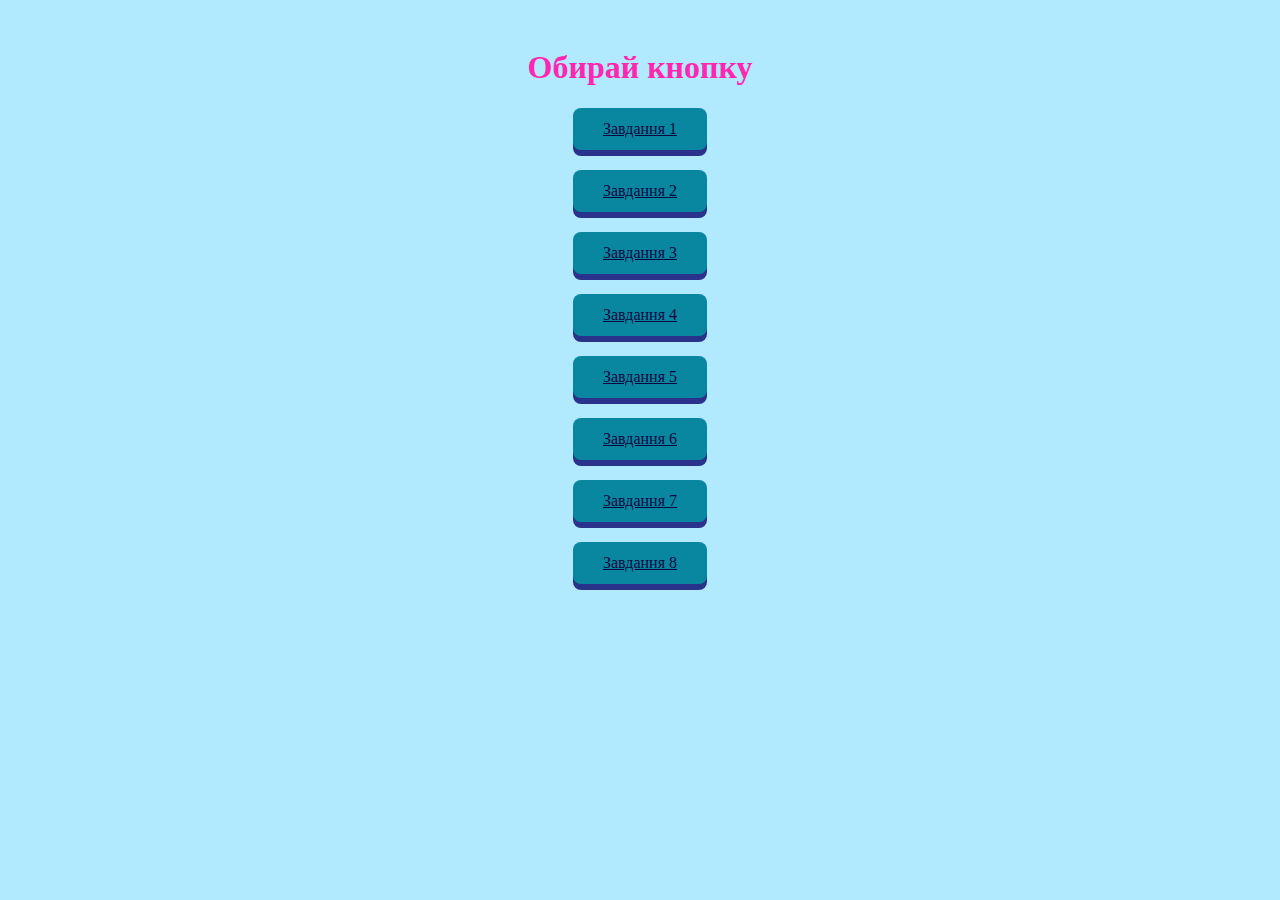
<file: index.html>
<!DOCTYPE html>
<html>
    <head>
        <meta charset="UTF-8">
        <title>Лабораторна робота 12</title>
        <link href="css/style.css" rel="stylesheet">
    </head>
    <body>
        <div class="conteiner">
            <h1>Обирай кнопку</h1>
            <a href="lab3_1.html" class="button">Завдання 1</a>
            <a href="lab3_2.html" class="button">Завдання 2</a>
            <a href="lab3_3.html" class="button">Завдання 3</a>
            <a href="lab3_4.html" class="button">Завдання 4</a>
            <a href="lab3_5.html" class="button">Завдання 5</a>
            <a href="lab3_6.html" class="button">Завдання 6</a>
            <a href="lab3_7.html" class="button">Завдання 7</a>
            <a href="lab3_8.html" class="button">Завдання 8</a>
        </div>
    </body>
</html>
</file>
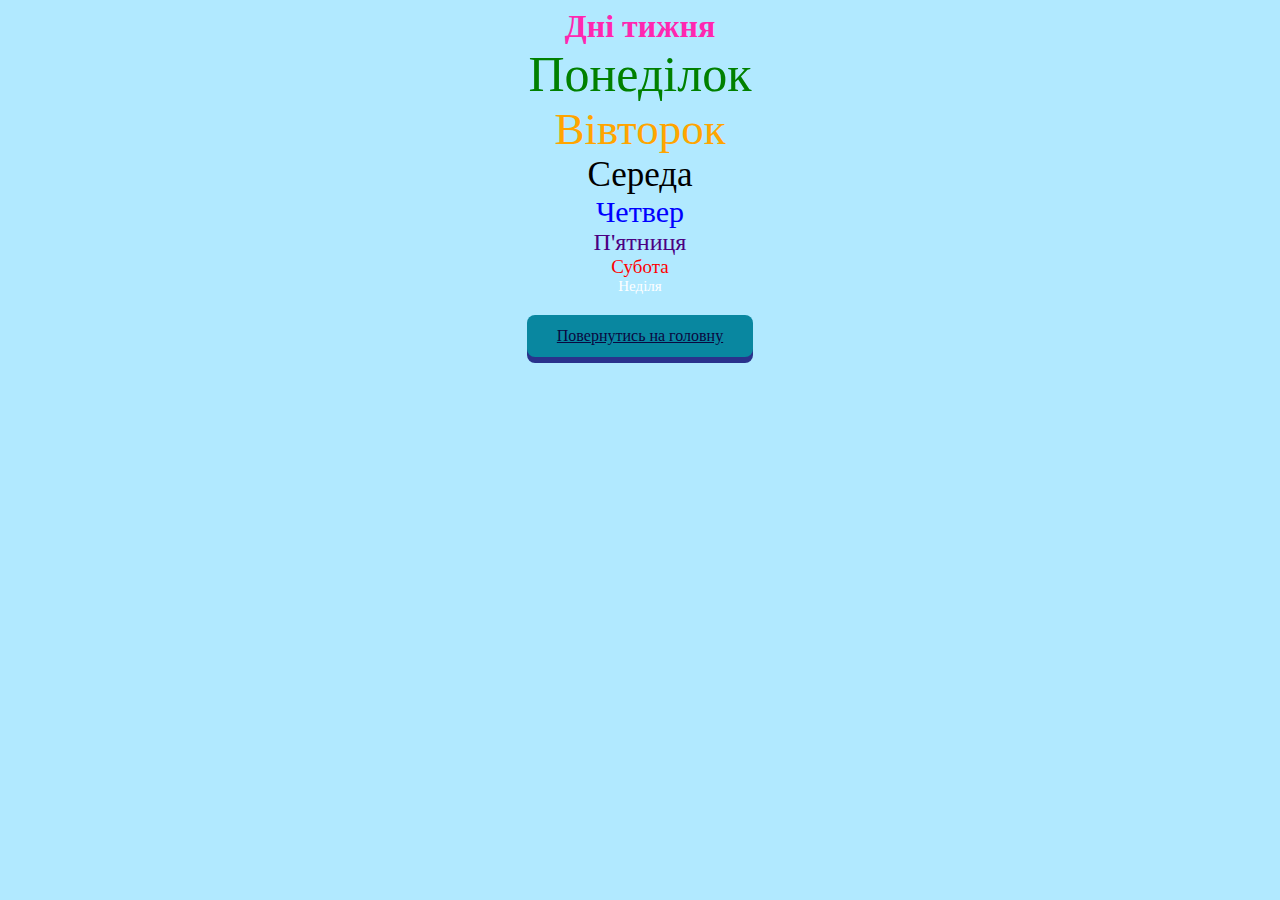
<file: lab3_1.html>
<!DOCTYPE html>
<html lang="uk">
<head>
    <meta charset="UTF-8">
    <link href="css/style.css" rel="stylesheet">
    <title>Дні тижня</title>
    
</head>
<body>

<h1 style="margin: auto;">Дні тижня</h1>
<div id="days-container"></div>

<script>
    const daysOfWeek = ["Понеділок", "Вівторок", "Середа", "Четвер", "П'ятниця", "Субота", "Неділя"];

    const fontSizes = ["50px", "45px", "35px", "30px", "24px", "19px", "15px"];
    
    const colors = ["green", "orange", "black", "blue", "indigo", "red", "white"];

    const container = document.getElementById("days-container");

    daysOfWeek.forEach((day, index) => {
        const dayElement = document.createElement("div");
        dayElement.className = "day";
        dayElement.textContent = day;
        
        dayElement.style.fontSize = fontSizes[index];
        dayElement.style.color = colors[index];
        
        container.appendChild(dayElement);
    });
</script>

<div class="return">
    <a href="index.html" class="button">Повернутись на головну</a>
</div>

</body>
</html>
</file>
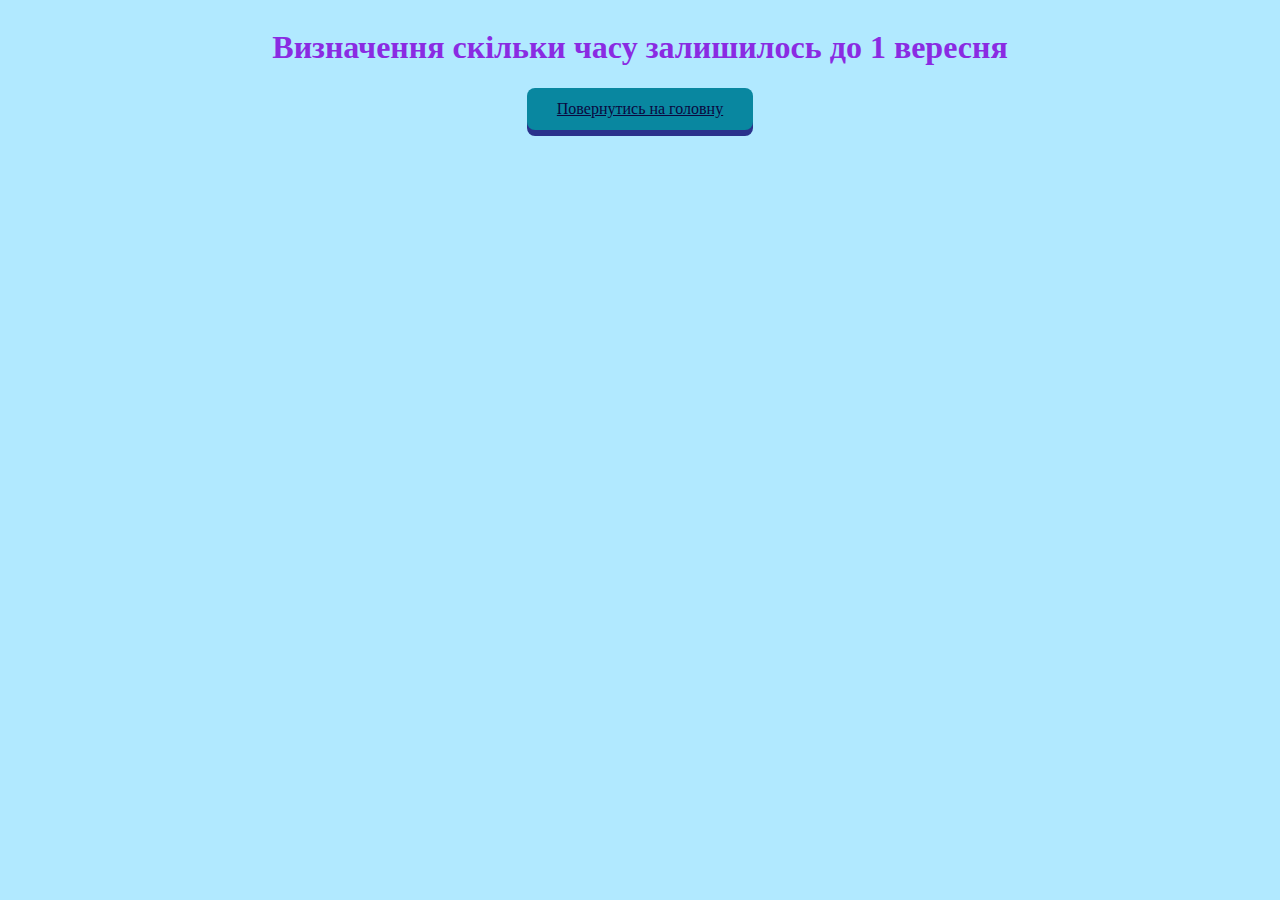
<file: lab3_2.html>
<!DOCTYPE HTML>
<html>
	<head>
		<meta charset="UTF-8">
        <link href="css/style.css" rel="stylesheet">
		<title>Визначення часу</title>
	</head>	
	<body>
        <h1 style="color: blueviolet;">Визначення скільки часу залишилось до 1 вересня</h1>
		<script>
			"use strict";
			let today = new Date();
			let currentYear = today.getFullYear();
			let firstSeptember = new Date(currentYear + 1, 8, 1);
			const day = 86400000;   
			const hour = 3600000; 
			const minute = 60000;  
			let time = firstSeptember.getTime() - today.getTime(); 
			let days = Math.floor(time / day);
			let hours = Math.floor((time - days * day) / hour);
			let minutes = Math.floor((time - days * day - hours * hour) / minute);
			
			let str = days + " днів, " + hours + " годин, " + minutes + " хвилин.";
			console.log("До 1 вересня залишилося ", str);
			alert("До 1 вересня залишилося " + str);
		</script>

        <div class="return">
            <a href="index.html" class="button">Повернутись на головну</a>
        </div>
	</body>
</html>
</file>
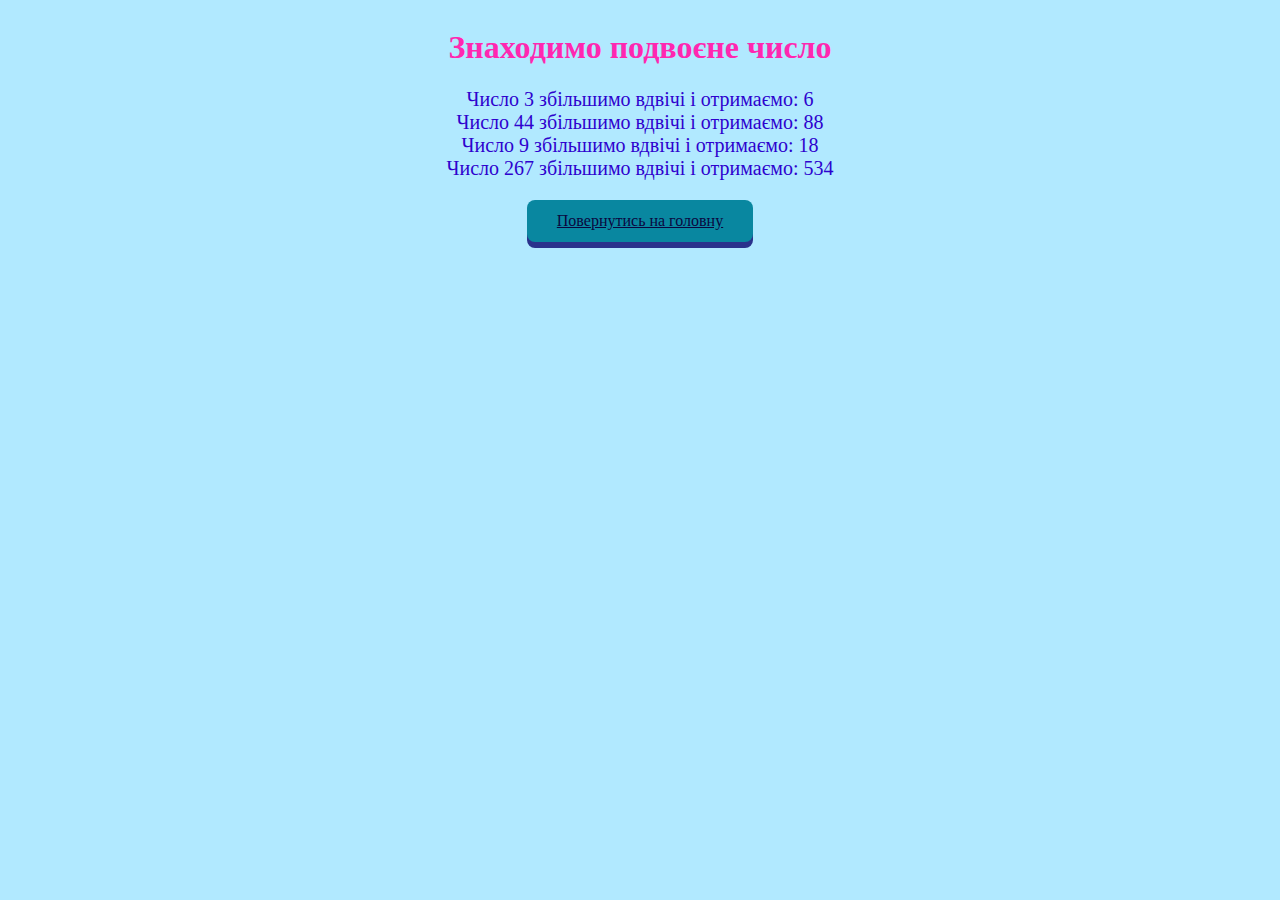
<file: lab3_3.html>
<!DOCTYPE HTML>
<html>
	<head>
		<meta charset="UTF-8">
        <link href="css/style.css" rel="stylesheet">
		<title>Функція</title>
	</head>	
	<body>
        <h1>Знаходимо подвоєне число</h1>
        <div style="color: rgb(46, 2, 206); font-size: 20px;">
            <script>
                function PrintBR(x) { 
                    let doubled = x * 2;
                    document.write("Число " + x + " збільшимо вдвічі і отримаємо: " + doubled + "<br />");
                }
                PrintBR(3);
                PrintBR(44);
                PrintBR(9); 
                PrintBR(267); 
            </script>
        </div>

        <div class="return">
            <a href="index.html" class="button">Повернутись на головну</a>
        </div>
	</body>
</html>
</file>
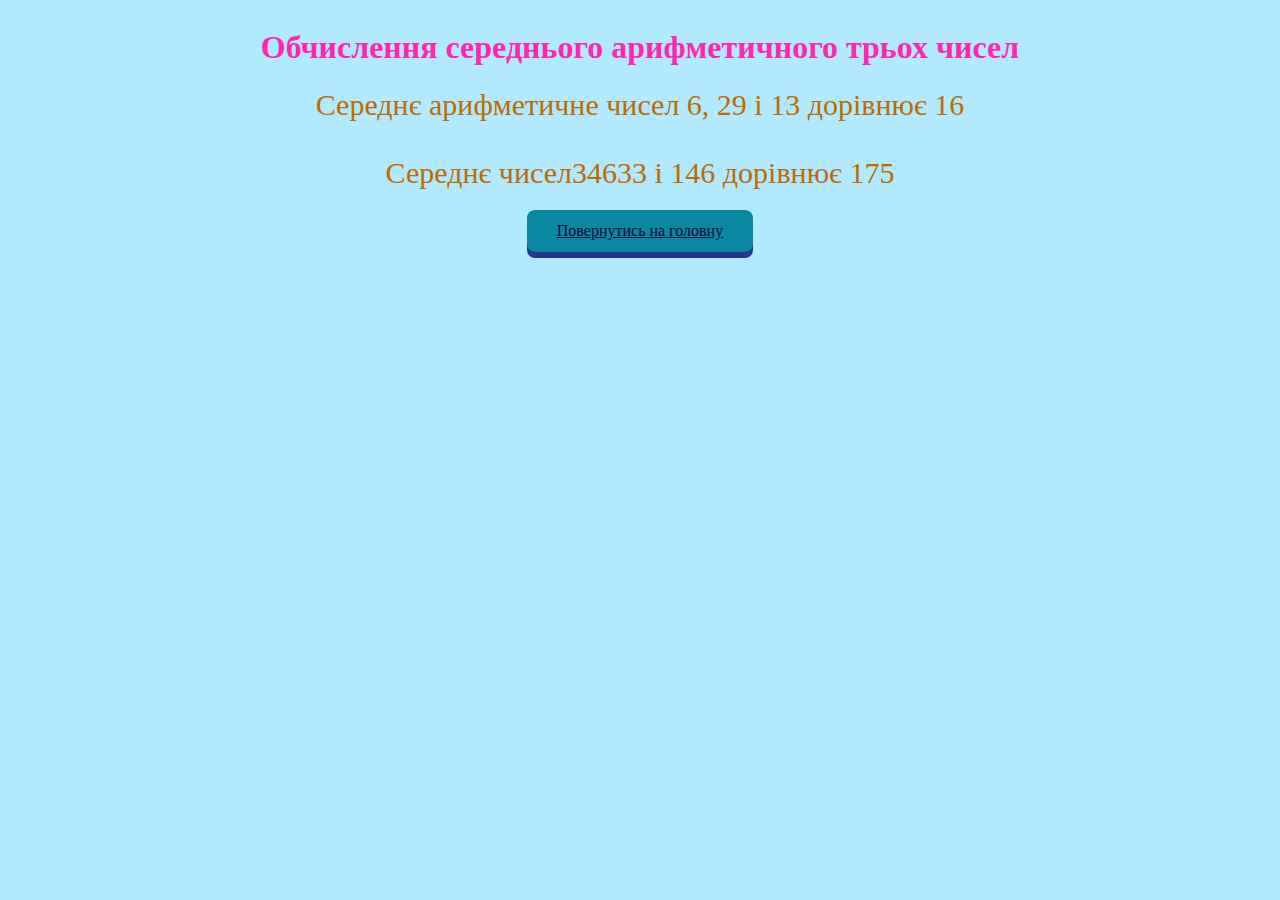
<file: lab3_4.html>
<!DOCTYPE HTML>
<html>
	<head>
		<meta charset="UTF-8">
        <link href="css/style.css" rel="stylesheet">
		<title>Функції</title>
	</head>	
	<body>
        <h1>Обчислення середнього арифметичного трьох чисел</h1>
        <div style="color: rgb(190, 108, 0); font-size: 30px;">
            <script>
                function AvgNums(firstnum, secondnum, thirdnumber) { 
                    return (firstnum + secondnum + thirdnumber)/3;
                }
                document.write("Середнє арифметичне чисел 6, 29 і 13 дорівнює ", AvgNums (6, 29, 13), "<br>"); 
                let a = 346;
                let b = 33;
                let c = 146;
                document.write("<br>","Середнє чисел", a, b, " і ", c, " дорівнює ", AvgNums(a, b, c));
            </script>
        </div>

        <div class="return">
            <a href="index.html" class="button">Повернутись на головну</a>
        </div>
	</body>
</html>
</file>
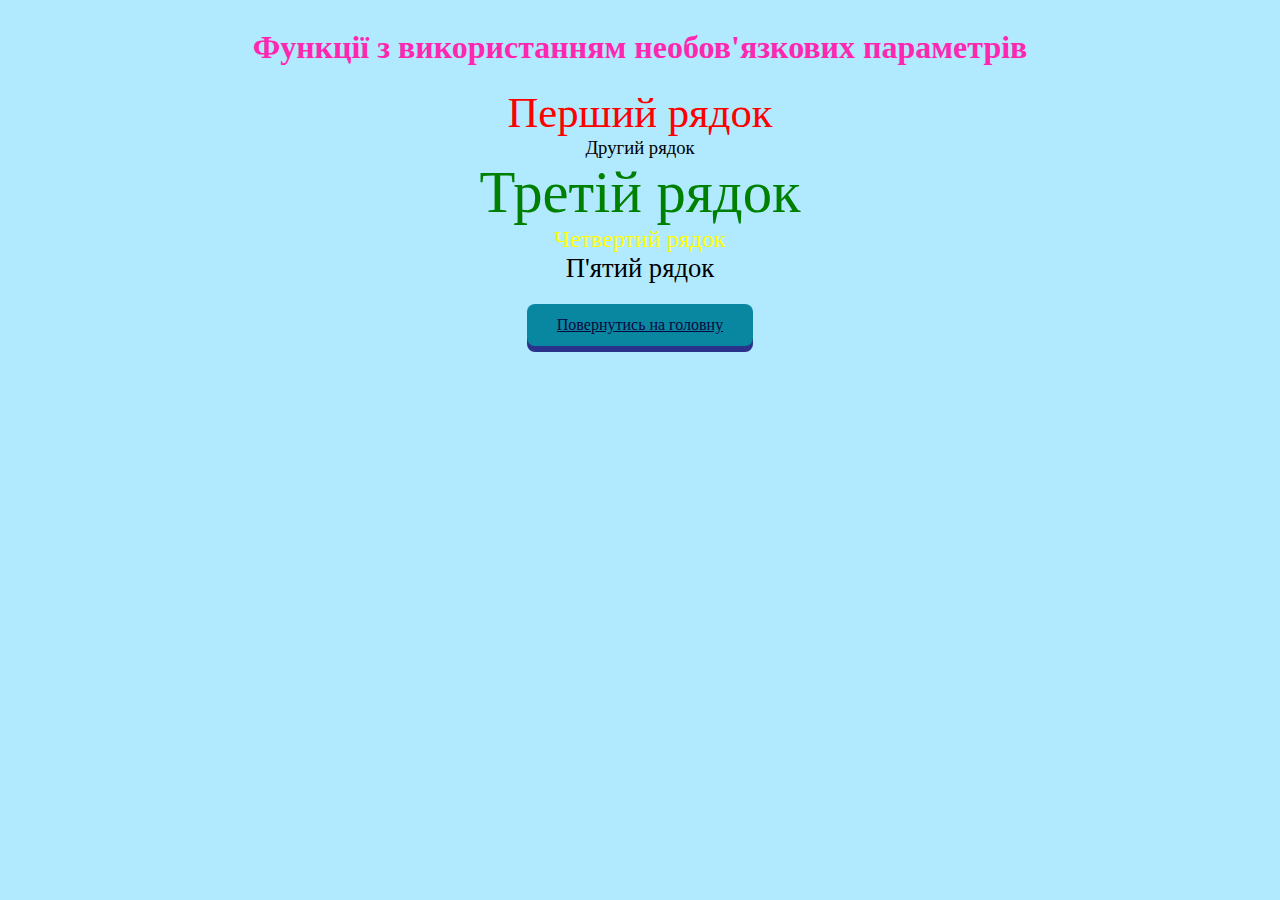
<file: lab3_5.html>
<!DOCTYPE HTML>
<html>
	<head>
		<meta charset="UTF-8">
        <link href="css/style.css" rel="stylesheet">
		<title>Функція з необов'язковим параметром</title>
	</head>	
	<body>
        <h1>Функції з використанням необов'язкових параметрів</h1>
		<script>
			"use strict";
			function printStyledText(txt, size = 14, color = "black") {
				document.write(`<div style="font-size:${size}pt; color:${color}">${txt}</div>`);
			}

			printStyledText("Перший рядок", 32, "red");
			printStyledText("Другий рядок");
			printStyledText("Третій рядок",44, "green");
			printStyledText("Четвертий рядок", 18, "yellow");
			printStyledText("П'ятий рядок", 20);
		</script>

        <div class="return">
            <a href="index.html" class="button">Повернутись на головну</a>
        </div>
	</body>
</html>
</file>
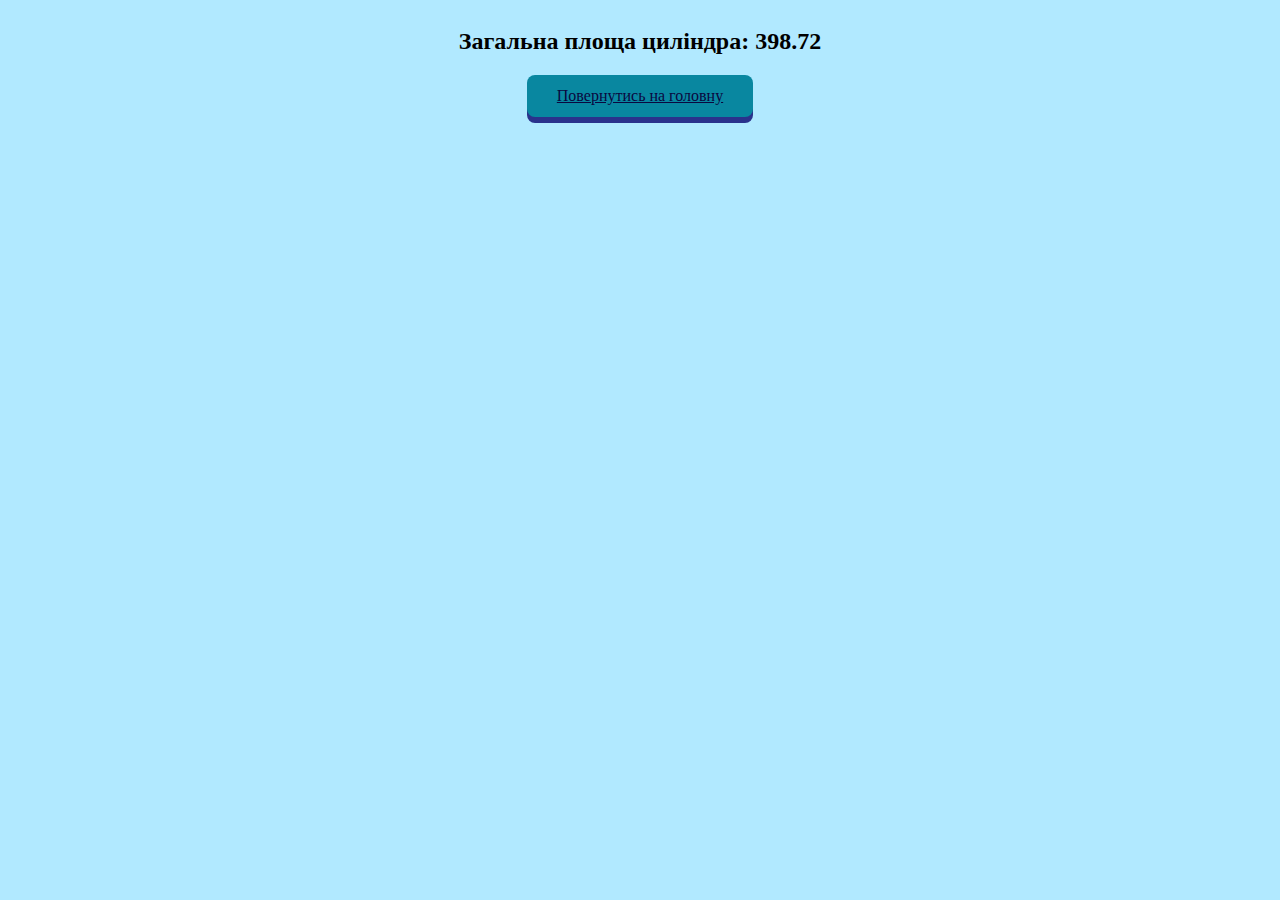
<file: lab3_6.html>
<!DOCTYPE HTML>
<html>
	<head>
		<meta charset="UTF-8">
        <link href="css/style.css" rel="stylesheet">
		<title>Функція, як аргумент іншої функції</title>
	</head>	
	<body>
		<script>
			function AreaSideSurface(r, h) { 
				return r * h;
			}
			
			function AreaBase(r) {
				return 3.14 * r * r;
			}
		
			function calculate(AreaBase, AreaSideSurface) { 
				return AreaSideSurface + (2 * AreaBase);
			}
			
            let baseArea = AreaBase(7); 
			let sideArea = AreaSideSurface(7, 13);
			let totalArea = calculate(baseArea, sideArea); 
			
			document.write(`<h2 style="color: black;">Загальна площа циліндра: ${totalArea}</h2>`);
		</script>

        <div class="return">
            <a href="index.html" class="button">Повернутись на головну</a>
        </div>
	</body>
</html>
</file>
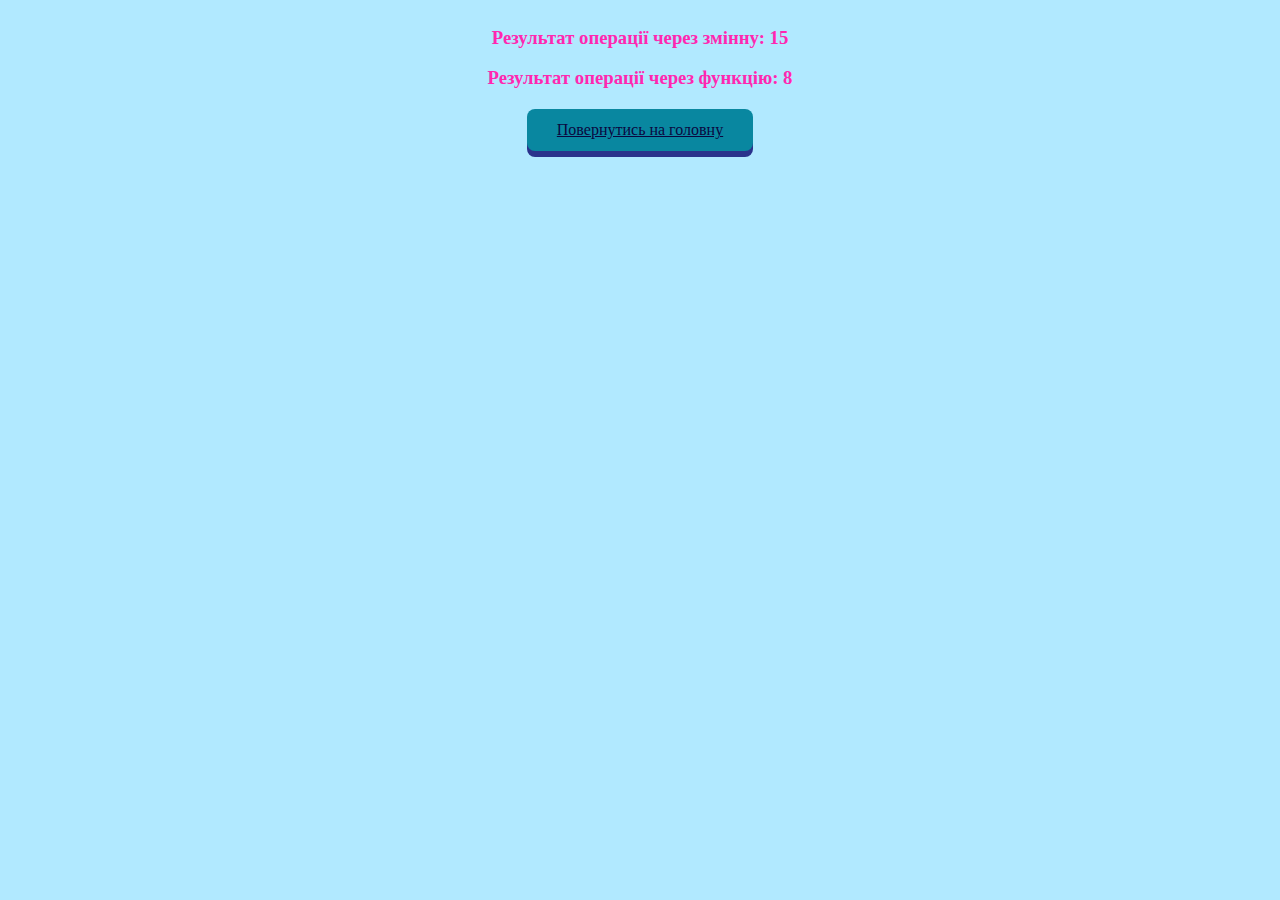
<file: lab3_7.html>
<!DOCTYPE HTML>
<html>
	<head>
		<meta charset="UTF-8">
        <link href="css/style.css" rel="stylesheet">
		<title>Через змінну</title>
	</head>	
	<body>
		<script>
			function multiply(a, b) { 
				return a * b; 
			}
			
			let operation = multiply; 
			
			let result1 = operation(5, 3);
			let result2 = multiply(4, 2);

			document.write("<h3>Результат операції через змінну: " + result1 + "</h3>");
			document.write("<h3>Результат операції через функцію: " + result2 + "</h3>");
		</script>

        <div class="return">
            <a href="index.html" class="button">Повернутись на головну</a>
        </div>
	</body>
</html>
</file>
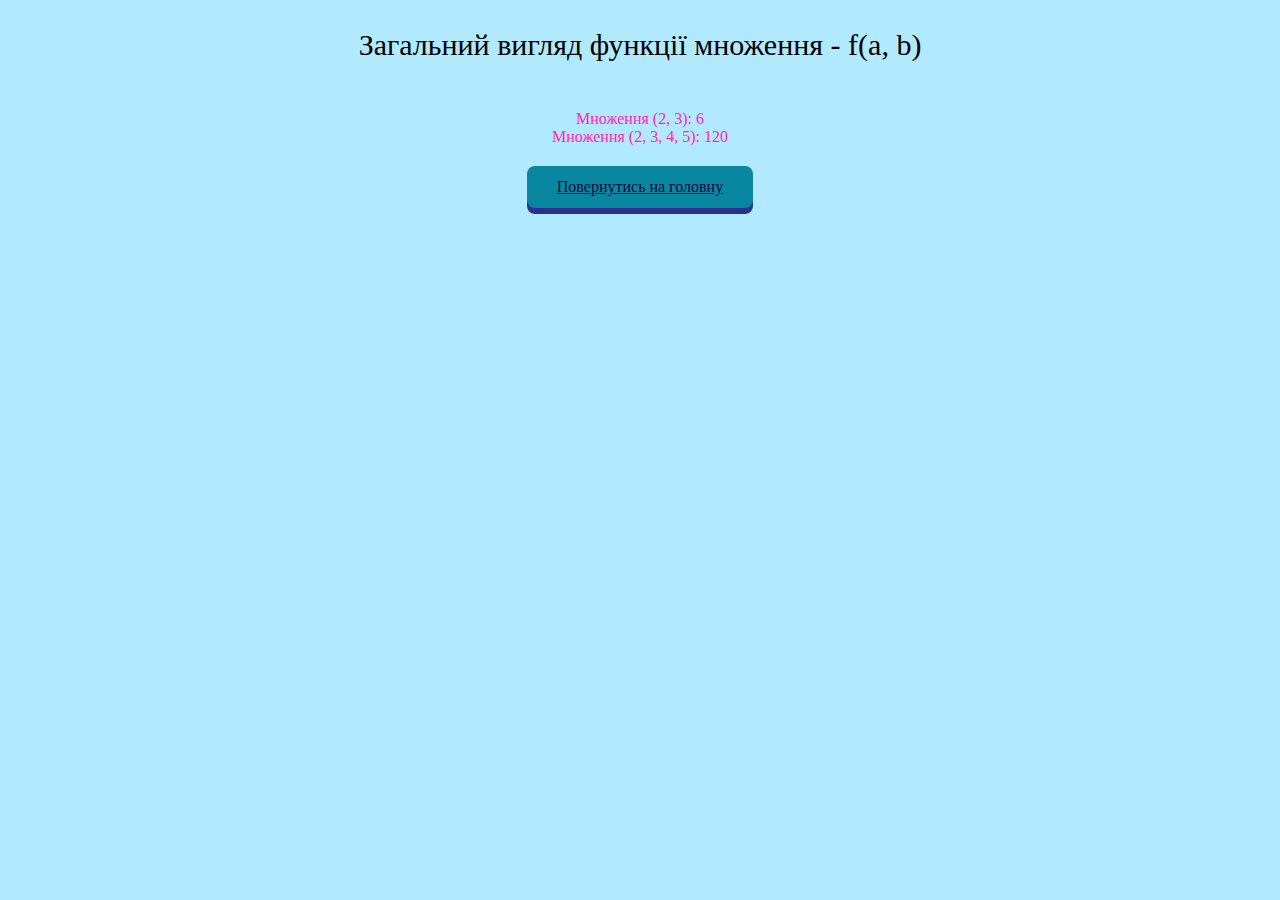
<file: lab3_8.html>
<!DOCTYPE HTML>
<html>
	<head>
		<meta charset="UTF-8">
        <link href="css/style.css" rel="stylesheet">
		<title>Використання масиву</title>
	</head>	
	<body>
		<script>
			function multiply(a, b) {
				if (arguments.length > multiply.length) {
					alert("Аргументів більше, ніж треба для функції множення");
				}
				let result = 1;
				for (let i = 0; i < arguments.length; i++) { 
					result *= arguments[i];
				}
				return result;
			}
			
			document.write('<p style="color: black; font-size: 30px">Загальний вигляд функції множення - f(a, b) </p> <br>');
			document.write("Множення (2, 3): ", multiply(2, 3), "<br>");
			document.write("Множення (2, 3, 4, 5): ", multiply(2, 3, 4, 5), "<br>");
		</script>
        
        <div class="return">
            <a href="index.html" class="button">Повернутись на головну</a>
        </div>
	</body>
</html>
</file>
<file: css/style.css>
body{
    background-color: rgba(158, 227, 255, 0.799);
    background-size: cover;   
    color: #ff27b0;       
    text-align: center;
    align-content:flex-end;
}

.return,
.conteiner{
    display: flex;
    flex-direction: column;
    align-items: center;
    margin-top: 20px;
}

.button {
    background-color: #0987a0;
    border: none;
    color: rgb(10, 7, 63);
    padding: 12px 30px;
    font-size: 16px;
    border-radius: 8px;
    cursor: pointer;
    box-shadow: 0 6px #2a328c;
    transition: all 0.2s ease;
    margin-bottom: 20px;
}

.button:active {
    transform: translateY(4px);
    box-shadow: 0 2px #ce9c28;
}

p {
    margin-top: 20px;
    text-align: center;
    font-size: 20px;  
}
</file>
